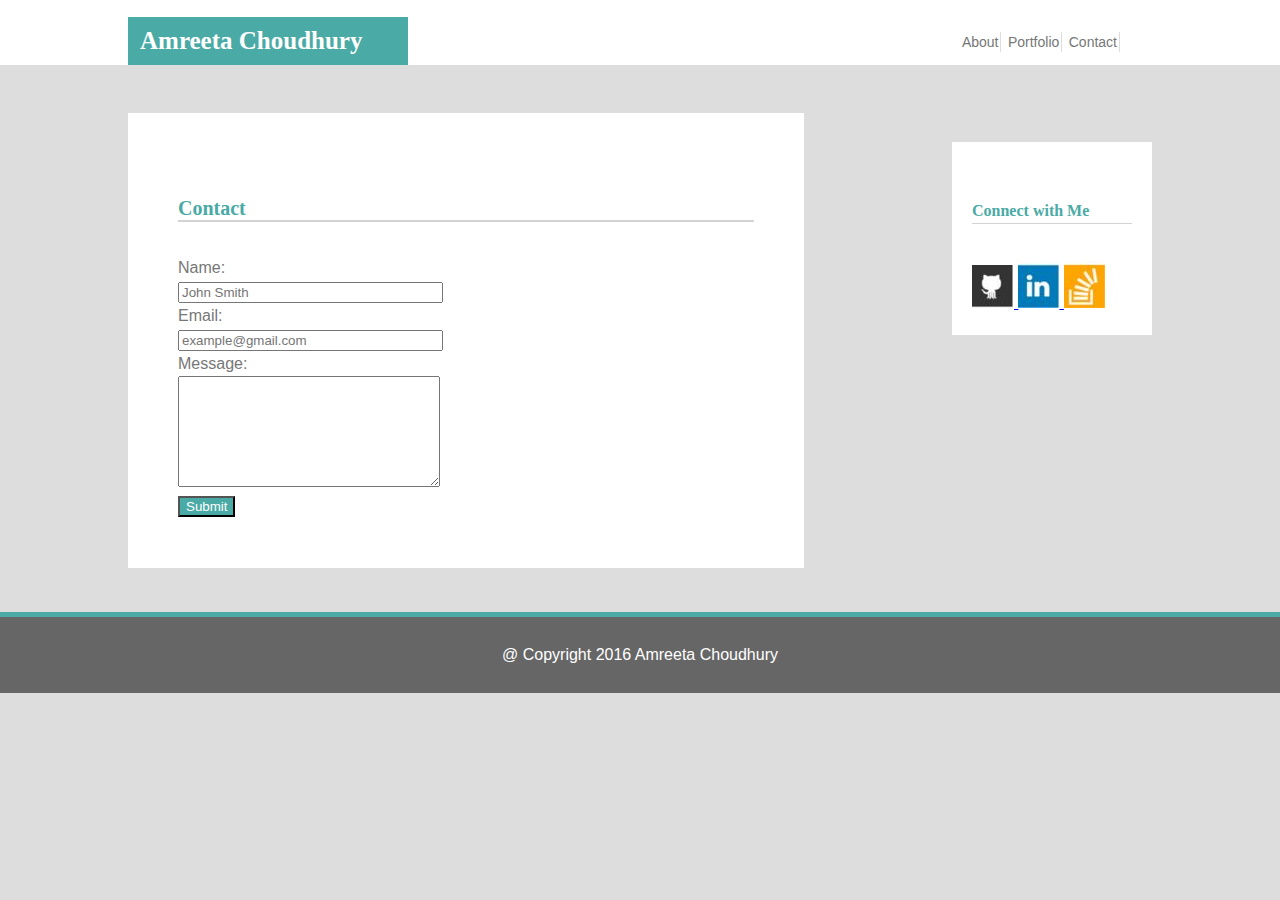
<file: contact.html>
<!DOCTYPE html>
<html>
    <head>
     <title> Amreeta's Portfolio</title>

         <!-- Refers to your css file -->
    <link rel="stylesheet" type="text/css" href="assets/css/style.css">
    </head>
    <body>
    <!-- Header Section-->
   <header> 
  
        <h1>Amreeta Choudhury</h1>

        <div class="mainlinks">
   
            <a href="index.html" class="links">About</a>

            <a href="portfolio.html" class="links">Portfolio</a> 
            <a href="contact.html" class="links">Contact </a>
        </div>

    </header> 


        <br>



        <div class= "conn">
            <section id= "connect">
                 <h6> Connect with Me </h6>

            <a href = "https://github.com/amreetac">
            <img src="assets/images/github.jpg" alt="Github"/>
            </a>

            <a href = "https://www.linkedin.com/in/amreeta-choudhury-936aa350">
            <img src="assets/images/linked.jpg" alt="Linkedin" />
            </a>

            <a href = "http://stackoverflow.com/users/5951626/amreeta-choudhury">
            <img src="assets/images/stackoverflow.jpg" alt="Stack Overflow"/>
            </a>
            </section>
        </div> 

<!-- Add a class called main container on div tag for form-->

  
        <div class="main container">

            <br>


        <div class= "form">

                <h5> Contact </h5>
    
        <form id="contact_form" action="#" method="POST" enctype="multipart/form-data">

        <div class="row">
        <label for="name">Name:</label><br />
        <input id="name" class="input" name="name" type="text" value="" size="30" placeholder= "John Smith" />

        <br />

        </div>

        <div class="row">
        <label for="email">Email:</label><br />
        <input id="email" class="input" name="email" type="text" value="" size="30" placeholder= "example@gmail.com"/><br />

        </div>

        <div class="row">
        <label for="message">Message:</label><br />
        <textarea id="message" class="input" name="message" rows="7" cols="30"></textarea><br />

        </div>
    
         <input type="submit" value="Submit">
        </form>     


        </div>

            </div>

</body>

<br>


 <footer>
    <p> @ Copyright 2016 Amreeta Choudhury </p>
    </footer>
</html>
</file>
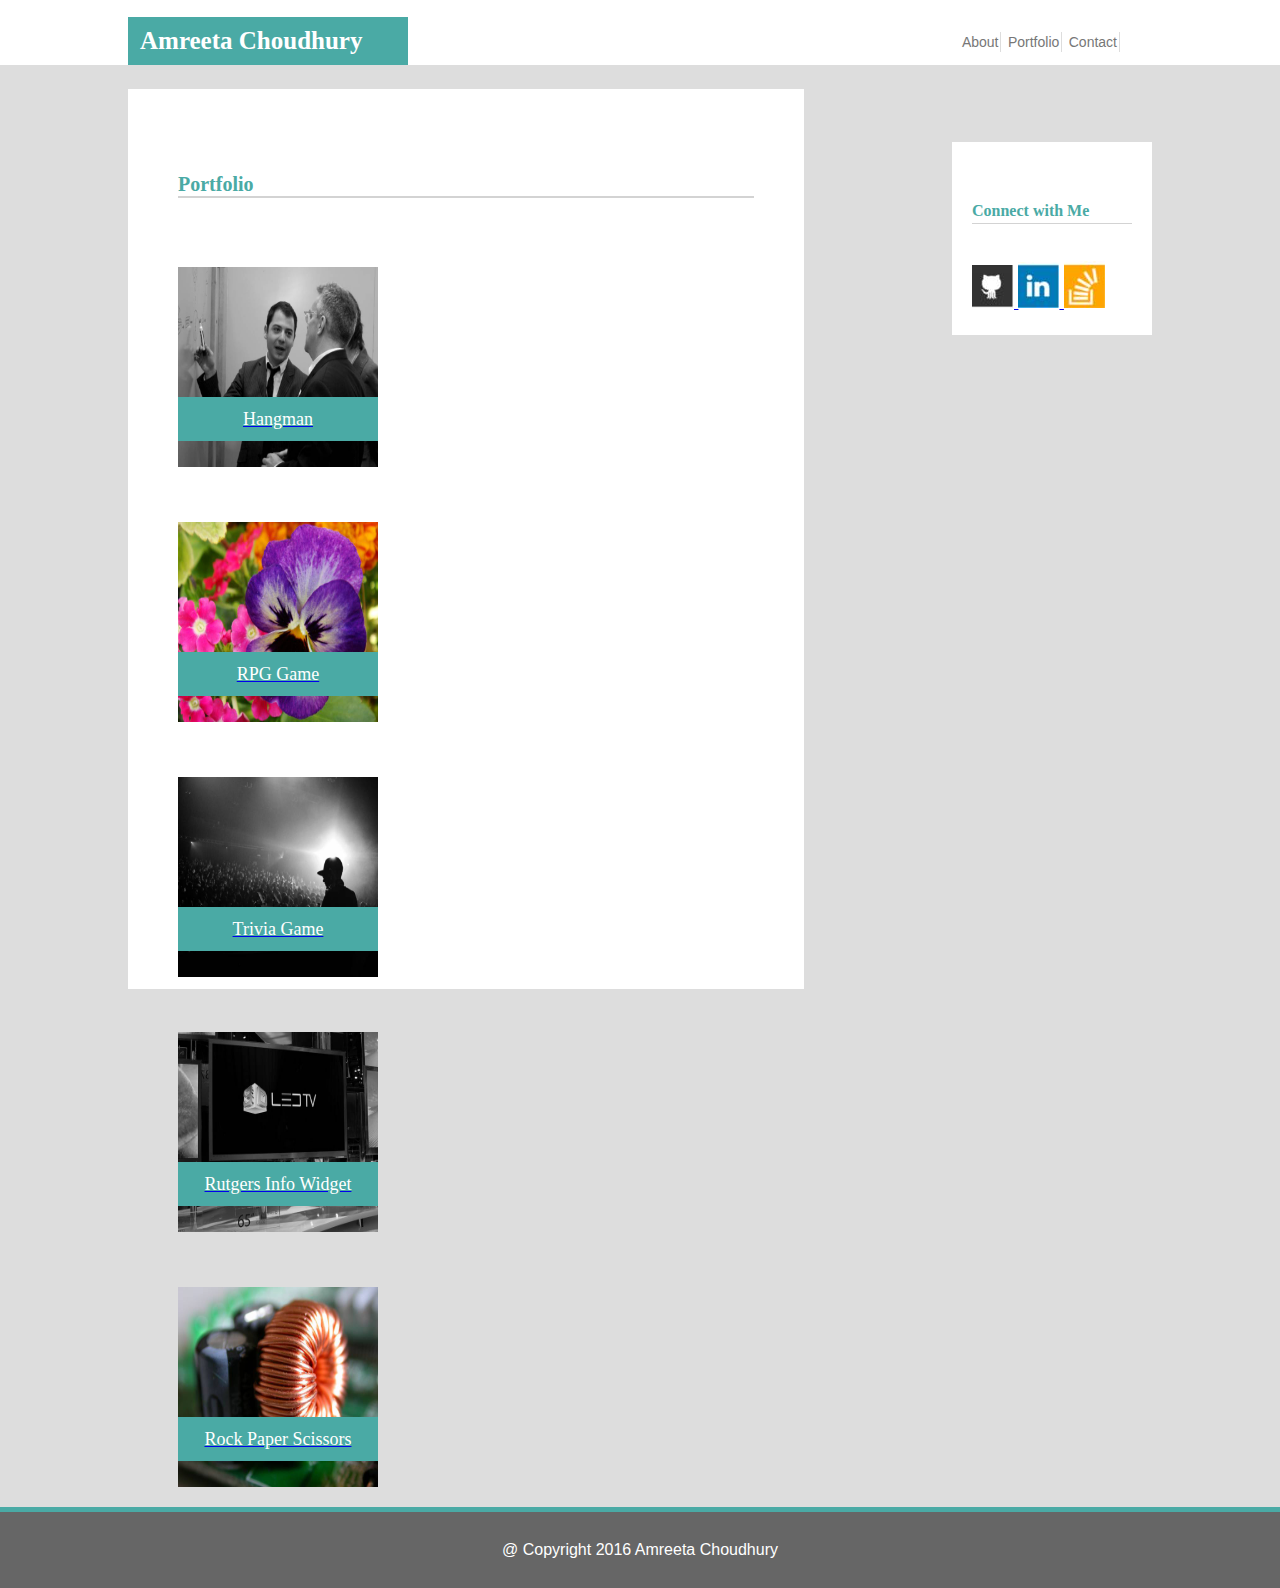
<file: portfolio.html>
<!DOCTYPE html>
<html>
    <head>
     <title> Amreeta's Portfolio</title>

         <!-- Refers to your css file -->
    <link rel="stylesheet" type="text/css" href="assets/css/style.css">
    </head>
    <body>
        <header> 
  
             <h1>Amreeta Choudhury</h1>

        <div class="mainlinks">
            <a href="index.html" class="links">About</a>
            <a href="portfolio.html" class="links">Portfolio</a>
            <a href="contact.html" class="links">Contact </a>
        </div>

        </header> 

 <!-- Add a class called container on div tag -->
  
         <div class="main container">

            <br>

            <div class= "conn">
                <section id= "connect">
                    <h6> Connect with Me </h6>

            <a href = "https://github.com/amreetac">
            <img src="assets/images/github.jpg" alt="Github" />
            </a>

            <a href = "https://www.linkedin.com/in/amreeta-choudhury-936aa350">
            <img src="assets/images/linked.jpg" alt="Linkedin"/>
            </a>

            <a href = "http://stackoverflow.com/users/5951626/amreeta-choudhury">
            <img src="assets/images/stackoverflow.jpg" alt= "Stack Overflow"/>
            </a>
            </div> 
                 </section>

        <!--Section. Add an id called Portfolio on div tag -->
   
                 <section id="port">

     <h5> Portfolio </h5>

        <div class="Left-side">

            <div class="Left-side-content">

                <a class="image-box-left" href="#" title="Hangman">
                    <img class="image-portfolio" src="assets/images/business-q-g-640-480-10.jpg" alt="Hangman" style="width:200px;height:200px;" />
            
                     <div class="image-bar">Hangman</div>
                </a>

                
                 <a class="image-box-right" href="#" title="RPG Game">
                    <img class="image-portfolio" src="assets/images/nature-q-c-640-480-6.jpg" alt="RPG Game" style="width:200px;height:200px;"  />
                    <div class="image-bar">RPG Game</div>
                </a>

                <a class="image-box-left" href="#" title="Trivia Game">
                    <img class="image-portfolio" src="assets/images/nightlife-q-g-640-480-5.jpg" alt="Trivia Game" style="width:200px;height:200px;">
                    <div class="image-bar">Trivia Game</div>
                </a>

                <a class="image-box-right" href="#" title="Rutgers Info Widget">
                    <img class="image-portfolio" src="assets/images/technics-q-g-640-480-9.jpg" alt="Rutgers Info Widget"  style="width:200px;height:200px;"/>
                    <div class="image-bar">Rutgers Info Widget</div>
                </a>

                <a class="image-box-left" href="#" title="Rock Paper Scissors">
                    <img class="image-portfolio" src="assets/images/technics-q-c-640-480-8.jpg" alt="Rock Paper Scissors"  style="width:200px;height:200px;" />
                    <div class="image-bar">Rock Paper Scissors</div>
                </a>

            </div>

        </div>

</section>
</body>


 <footer>
    <p> @ Copyright 2016 Amreeta Choudhury </p>
    </footer>
</html>
</file>
<file: assets/css/style.css>
body {
    margin: 0;
    padding: 0;
    font-size: 16px;
    color: #777777;
    line-height: 150%;
    font-family: 'Arial', 'Helvetica Neue', Helvetica, sans-serif;
    background-color: #dddddd;
    }

header {
    background: #ffffff;
    border-color: #cccccc;
    border-width: 2px 10px 4px 15px;
        }


h1 {
    display: inline-block;
    background: #4aaaa5;
    padding: 12px;
    color: white;
    margin-left:10%;
    width: 20%;
    font-size: 25px;
    text-align: left;
    margin-bottom: 0px;
    font-family: 'Georgia', Times, Times New Roman, serif;
   
}

h1 a{
    float:right;
}
 a.links:link {
     
    color: #777777; 
    text-decoration: none;
    text-align:right;
    padding:2px;
    font-family:Arial, Helvetica, sans-serif;
    font-size: 14px;
    border-right: solid 1px #dddddd;

}

.mainlinks
    {
    float: right;
    margin-top: 30px;
    margin-right: 12.5%;
    display: inline-block;
    }

h5 {
    color: #4aaaa5;
    border-bottom: 2px solid #D3D3D3;
    font-size: 20px;
    font-family: 'Georgia', Times, Times New Roman, serif;
        }

h6 {
    color: #4aaaa5;
    border-bottom: 1px solid #D3D3D3;
     font-size: 16px;
     font-family: 'Georgia', Times, Times New Roman, serif;
        }

a:hover {
    color: #d21034;
  text-decoration: underline;
  font-size: 16px;
    }


}

.connect{

    border-style: groove;
    border-color: gray;
    background-color: #ffffff;
    float: left;
    width: 12.5%;
    padding: 20px;
    padding-bottom: 30px;
}
#aboutme {
    width: 45%;
    margin-left: 10%;
    margin-bottom: 20px;
    padding: 50px;
    background-color:#ffffff;

    /*attempt to put space between heading
    and border on below line */
    padding-bottom: 30px;
}

#port {
    width: 45%;
    height: 800px;
    margin-left: 10%;
    margin-bottom: 20px;
    padding: 50px;
    background-color:#ffffff;
}

.form {
    width: 45%;
    margin-left: 10%;
    margin-bottom: 20px;
    padding: 50px;
    background-color:#ffffff;

}

input[type=submit] { 
    background-color:#4aaaa5; 
    color: white;
}
.conn {
    float: right;
    width: 12.5%;
    margin-left: 10%;
    margin-right: 10%;
    margin-top: 53px;
    margin-bottom: 20px;
    padding: 20px;
    background-color:#ffffff;
    line-height: 1.5;
}
#bio-image {
    width: 200px;
    height: 200px;
    margin-right: 20px;
    float: left;
}


.image-box-left{
    float: left;
    height: 220px;
    width: 279px;
    margin: 35px 40px 0px 0px;
}

.image-box-right{
    float: left;
    height: 220px;
    width: 279px;
    margin: 35px 0px 0px 0px;
}

.image-portfolio{
    position: absolute;
}

.image-bar{
    position: relative;
    top: 130px;
    background-color: #4aaaa5 ;
    color: #ffffff ;
    font-family: 'Georgia', Times, Times New Roman, serif;
    font-size: 18px;
    text-align: center;
    padding: 10px;
    width: 64.5%;
}


    

    footer
{
    color: white;
    clear: both;
   text-align: center;
   background-color: #666666;
   border-top: 5px solid #4aaaa5;
   padding: 10px;

}
</file>
